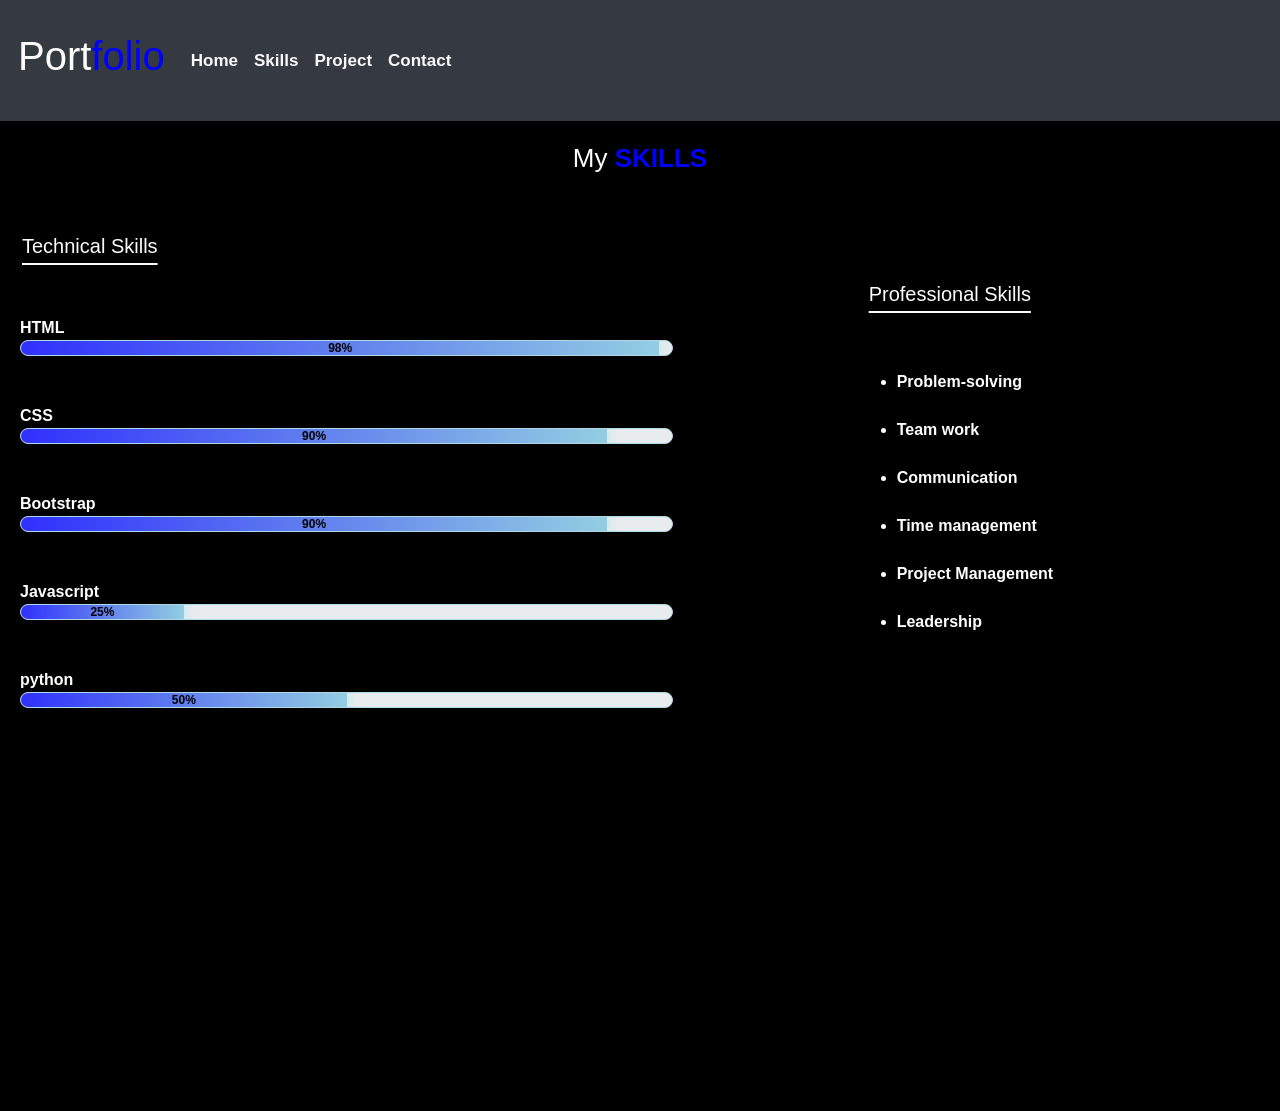
<file: skill.html>
<!DOCTYPE html>
<html lang="en">
<head>
    <meta charset="UTF-8">
    <meta name="viewport" content="width=device-width, initial-scale=1.0">
    <title>skills</title>
    <link rel="stylesheet" href="style.css">
    <link rel="stylesheet" href="https://cdn.jsdelivr.net/npm/bootstrap@4.5.3/dist/css/bootstrap.min.css" integrity="sha384-TX8t27EcRE3e/ihU7zmQxVncDAy5uIKz4rEkgIXeMed4M0jlfIDPvg6uqKI2xXr2" crossorigin="anonymous">
    <script src="https://code.jquery.com/jquery-3.5.1.slim.min.js" integrity="sha384-DfXdz2htPH0lsSSs5nCTpuj/zy4C+OGpamoFVy38MVBnE+IbbVYUew+OrCXaRkfj" crossorigin="anonymous"></script>
<script src="https://cdn.jsdelivr.net/npm/popper.js@1.16.1/dist/umd/popper.min.js" integrity="sha384-9/reFTGAW83EW2RDu2S0VKaIzap3H66lZH81PoYlFhbGU+6BZp6G7niu735Sk7lN" crossorigin="anonymous"></script>
<script src="https://cdn.jsdelivr.net/npm/bootstrap@4.5.3/dist/js/bootstrap.min.js" integrity="sha384-w1Q4orYjBQndcko6MimVbzY0tgp4pWB4lZ7lr30WKz0vr/aWKhXdBNmNb5D92v7s" crossorigin="anonymous"></script>
</head>
<body>
    <nav class="navbar navbar-expand-lg navbar-light bg-dark ">
            <a class="navbar-brand  font-weight-bold text-light" href="#"><h1>Port<span1>folio</span1></h1></a>
            <button class="navbar-toggler bg-info rounded-pill" type="button" data-toggle="collapse" data-target="#navbarNavDropdown" aria-controls="navbarNavDropdown" aria-expanded="false" aria-label="Toggle navigation">
                <span class="navbar-toggler-icon"></span>
            </button>
            <div class="collapse navbar-collapse" id="navbarNavDropdown">

                <ul class="navbar-nav font-weight-bold ">
                    <li class="nav-item active">
                        <a class="nav-link text-light" href="index.html">Home <span class="sr-only">(current)</span></a>
                    </li>
                    <li class="nav-item">
                        <a class="nav-link text-light" href="#">Skills</a>
                    </li>
                    <li class="nav-item ">
                        <a class="nav-link text-light" href="Projects.html">Project</a>
                    </li>
                    <li class="nav-item ">
                        <a class="nav-link text-light" href="contact.html">Contact</a>
                    </li>
                    
                </ul>

            </div>
        </nav> 



        <div class="skills"> 
        <h1 class="heading">My <span style="color:blue">SKILLS</span></h1><br><br>
        
        <section class="row" > 
            <div class="col-12 col-lg-8">
                <h1 class="Skill">Technical Skills</h1><br>
                <div class="Technical-bars">
                    <div class="bars">
                        <div class="info">
                            <i class="fa-brands fa-html5 my-icon" style="color: rgb(214, 82, 16);"></i><br>
                            <span>HTML</span>
                        </div>
                        <div class="progress-line HTML">
                            <span><div class="progress" 
                                style="border:1px solid lightblue;box-shadow: 6px 2px 4px bl; border-radius:10px;">
                        <div class="progress-bar" role="progressbar" style=" background:linear-gradient(to right, rgba(0, 0, 255, 0.796) , rgb(146, 206, 226)); color:black; font-weight: bold; width: 98%;" aria-valuenow="25" aria-valuemin="0" aria-valuemax="100">98%</div>
                        </div></span>
                        </div>
                    </div>
                </div>
            <br>

                <div class="Technical-bars">
                    <div class="bars">
                        <div class="info">
                            <i class="fa-brands fa-css my-icon" style="color: rgb(22, 88, 195);"></i><br>
                            <span>CSS</span>
                        </div>
                        <div class="progress-line CSS">
                            <span><div class="progress" 
                                style="border-radius:10px; ; border:1px solid lightblue;">
                            <div class="progress-bar" role="progressbar" style="background:linear-gradient(to right, rgba(0, 0, 255, 0.796) , rgb(146, 206, 226)); color:black; font-weight: bold; width: 90%;" aria-valuenow="25" aria-valuemin="0" aria-valuemax="100">90%</div>
                            </div></span>
                        </div>
                    </div>
                </div>
            <br>

                <div class="Technical-bars">
                    <div class="bars">
                        <div class="info">
                            <i class="fa-brands fa-bootstrap my-icon" style="color: rgb(140, 20, 201);"></i><br>
                            <span>Bootstrap</span>
                        </div>
                        <div class="progress-line html">
                            <span><div class="progress" 
                                style="border-radius:10px;  border:1px solid lightblue;">
                                <div class="progress-bar" role="progressbar" style=" background:linear-gradient(to right, rgba(0, 0, 255, 0.796) , rgb(146, 206, 226)); color:black; font-weight: bold; width: 90%;" aria-valuenow="25" aria-valuemin="0" aria-valuemax="100">90%</div>
                                </div></span>
                        </div>
                    </div>
                </div>
                <br>

                <div class="Technical-bars">
                    <div class="bars">
                        <div class="info">
                            <i class="fa-brands fa-js my-icon" style="color: rgb(225, 244, 19);"></i><br>
                            <span>Javascript</span>
                        </div>
                        <div class="progress-line Javascript">
                            <span><div class="progress" style="border-radius:10px; ; border:1px solid lightblue;">
                                <div class="progress-bar" role="progressbar" style="background:linear-gradient(to right, rgba(0, 0, 255, 0.796) , rgb(146, 206, 226)); color:black; font-weight: bold;
                                width: 25%;" aria-valuenow="25" aria-valuemin="0" aria-valuemax="100">25%</div>
                                </div>
                            </span>
                        </div>
                    </div>
                </div>
                <br>

                <div class="Technical-bars">
                    <div class="bars">
                        <div class="info">  
                            <i class="fa-brands fa-python my-icon" style="color: blue;"></i><br>
                            <span>python</span>
                        </div>
                        <div class="progress-line python">
                            <span><div class="progress" style="border-radius:10px; border:1.5px solid lightblue;">
                            <div class="progress-bar" role="progressbar" style=" background:linear-gradient(to right, rgba(0, 0, 255, 0.796) , rgb(146, 206, 226)); color:black; font-weight: bold;  width: 50%;" aria-valuenow="25" aria-valuemin="0" aria-valuemax="100">50%</div>
                            </div></span>
                        </div>
                    </div>
                </div>
            </div>
        
            <div class=" col-12 col-lg-4">
                <br><br>
                <h1 class="Skill">Professional Skills</h1>
                <br>
                <ul>
                    <li>Problem-solving</li><br>
                    <li>Team work</li><br>
                    <li>Communication</li><br>
                    <li>Time management</li><br>
                    <li>Project Management</li><br>
                    <li>Leadership</li><br>

                </ul>     
            </div>
        </section>

        
    </div>
</body>
</html>
</file>
<file: style.css>
*{
    margin:0;
    padding:0;
    box-sizing:border-box;
}

body{
    background-color: black;
}


.home{
  background-color: black;
  width:100%;
  min-height:150vh;
  height:auto;
  padding:20px 20px 60px;
  overflow:hidden;
}
.bitmoji{
    margin-left:20px;
    animation: floatImage 2s ease-in-out infinite;
}
@keyframes floatImage{
    0%{ transform: translateY(0px); }
    50%{ transform: translateY(-24px); }
    100%{ transform: translateY(0px); }
}
span1{
  color:blue;
}
.content{
   padding:10px;
   width:100%;
   color:white;
   text-align:center;
}
h1,p,h3{
      padding:2px;
      color:#fdfcfc;
      text-align:justify;
}
h1{
   font-size: 26px;
}
h3{
      font-size: 15px;
}
p{
       font-size: 15px;
}
img{
  width:80%;
  border-radius: 50%;
  box-shadow: 0px 0px 10px 2px aqua;
}
img:hover{
  transform: rotate(360deg);
  transition: 1s;
}
button{
  margin:40px;
   width:100px;
   height:40px;
   border:none;
   font-size: 18px;
   color:white;
   border:2px solid rgba(0, 0, 255, 0.796);
   background-color:rgba(0, 0, 255, 0.796);
   transition: transform .3s ease, box-shadow .3s ease, background-color .3s ease;
}
.btn1{
  width:150px;
  height:40px;
}
.btn1:hover{
  background-color: #5ce9ecb3;
  border:none;
  transform: translateY(-4px) scale(1.05);
  box-shadow: 0 8px 20px rgba(92,233,236,.45);
}
.btn2{
  background-color: transparent;
}
.btn2:hover{
  transform: scale(1.08);
  box-shadow: 0 6px 16px rgba(0,0,255,.4);
}

/* ---- Front intro panel ---- */
.front{
  font-family:Georgia, 'Times New Roman', Times, serif;
  display: flex;
  justify-content: center;
  align-items: center;
  width:100%;
  height:100vh;
  background: linear-gradient(to bottom right ,black, rgba(0, 0, 255, 0.796) , rgb(146, 206, 226));
}
h{
  font-size: 34px;
  color:rgb(168, 241, 245);
  background-color: transparent;
}
.fade-up{
  animation:fadeUp 1.4s ease-in-out infinite alternate;
}
@keyframes fadeUp{
  from{
    opacity:0.1;
    transform: translateY(50px);
  }
  to{
    opacity:1;
    transform: translateY(0px);
  }
}

/* ---- Responsive Navbar */
.navbar-brand{
  color:aqua;
  font-size:20px;
  margin-right:auto;
}
.navbar{
  padding:10px 14px;
  flex-wrap:wrap;
}
.navbar-toggler{
  border:none;
  padding:6px 10px;
}
.navbar-toggler:focus{
  outline:none;
  box-shadow:0 0 0 2px rgba(0,255,255,.4);
}
.navbar-collapse{
  margin-top:14px;
}
.navbar-nav{
  width:100%;
}
.navbar-nav .nav-item{
  border-top:1px solid rgba(255,255,255,.12);
}
.navbar-nav .nav-item:first-child{
  border-top:none;
}
.navbar-nav .nav-link{
  padding:12px 4px;
  font-size:17px;
  position:relative;
}
.navbar-nav .nav-link::after{
  content:"";
  position:absolute;
  left:0;
  bottom:0;
  width:0%;
  height:2px;
  background:aqua;
  transition:width .3s ease;
}
.navbar-nav .nav-link:hover::after{
  width:100%;
}
.navbar-nav .nav-link:hover{
  color:aqua !important;
  transition:color .3s ease;
}

/* ---- Skills section ---- */
.skills{
  background-color: black;
  width:100%;
  min-height:180vh;
  height:auto;
  padding:20px 20px 60px;
  overflow:hidden;
}
.heading{
  text-align: center;
  font-size:26px;
}
.Skill{
  text-decoration:underline;
  text-underline-offset: 10px;
  font-size:20px;
}
span{
  color:white;
  font-weight: bold;
}
.progress{
  width:100%;
}
.info{
   text-align: center;
}
.my-icon{
    height:30px;
    width:50px;
}
ul{
  padding:30px;
}
li{
  color:white;
  font-weight: bold;
}

.Technical-bars{
  border-radius:10px;
}
.Technical-bars:focus-within{
  outline:2px solid aqua;
  outline-offset:4px;
}
.progress-bar{
  position:relative;
  overflow:hidden;
  width:0%; /* JS animates this to data-percent */
  color:black;
  font-weight:bold;
  background:linear-gradient(to right, rgba(0, 0, 255, 0.796) , rgb(146, 206, 226));
  box-shadow:0 0 12px rgba(92,233,236,.5);
  transition: width 1s ease-out infinite;
}
  
.progress-bar::after{
  content:"";
  position:absolute;
  top:0; left:-100%;
  width:100%;
  height:100%;
  background:linear-gradient(
    to right,
    rgba(255,255,255,0) 0%,
    rgba(255,255,255,.45) 50%,
    rgba(255,255,255,0) 100%
  );
  animation:shimmer 1.4s ease-in-out 1s 1;
}
@keyframes shimmer{
  0%{ left:-100%; }
  100%{ left:100%; }
}

/* ---- Projects section ---- */
.Projects{
  padding:10px 10px 60px;
  min-height:350vh;
  height:auto;
  background-color:black;
  overflow:hidden;
}
.card-list{
  display:flex;
  flex-direction:column;
  justify-content: center;
  align-items:center;
}
.card{
  margin:25px;
  overflow:hidden;
  border-radius:12px;
  transition: transform .4s ease, box-shadow .4s ease;
}
.card:hover{
  transform: translateY(-10px) scale(1.03);
  box-shadow: 0 15px 30px rgba(0, 255, 255, 0.25);
}
.card img{
  transition: transform .5s ease;
}
.card:hover img{
  transform: scale(1.12);
}

/* ---- Contacts section ---- */
.contacts{
  background-color: black;
  padding:10px 10px 60px;
  width:100%;
  min-height:180vh;
  height:auto;
  overflow:hidden;
}
a:hover{
  color:green;
}
.cont-img{
  height:250px;
  width:90%;
  margin-left: 20px;
}
.text{
  border:5px solid lightblue;
  background-color: transparent;
}

/* ---- Footer ---- */
footer{
    color:#fff;
    background: linear-gradient(to bottom right ,black, rgba(0, 0, 255, 0.796) , rgb(146, 206, 226));
}
.footer-container{
    width:100%;
    max-width:1180px;
    margin:auto;
    padding:0 20px;
    display:flex;
    flex-direction:column;
    align-items:center;
    text-align:center;
    gap:30px;
}
.footer-container h2{
    font-family:'Playfair Display',serif;
    font-size:26px;
    margin-bottom:16px;
}
.footer-container h3{
    font-size:18px;
    margin-bottom:18px;
}
.footer-container p{
    max-width:320px;
    margin:0 auto;
    color:rgba(255,255,255,.78);
    line-height:1.8;
}
.footer-container ul{
    list-style:none;
}
.footer-container li{
    margin-bottom:12px;
}
.footer-container a{
    color:rgba(255,255,255,.78);
    text-decoration:none;
    transition:.3s;
}
.footer-container a:hover{
    color:#fff;
}
.social-icons{
    display:flex;
    gap:14px;
    flex-wrap:wrap;
    justify-content:center;
}
.social-icons a{
    width:38px;
    height:38px;
    border-radius:50%;
    display:grid;
    place-items:center;
    background:rgba(255,255,255,.14);
    border:1px solid rgba(255,255,255,.18);
}
.social-icons a:hover{
    background:#fff;
    color:aqua;
    transform:translateY(-4px) rotate(8deg);
}
footer hr{
    width:90%;
    max-width:1180px;
    margin:42px auto 22px;
    border:0;
    border-top:1px solid rgba(255,255,255,.2);
}
.copyright{
    text-align:center;
    color:rgba(255,255,255,.72);
    font-size:14px;
    padding:0 10px;
}



/* MEDIUM SCREENS      */

@media (min-width:768px){

  .home{
    min-height:130vh;
  }
  .content{
   padding:20px;
  }
  .bitmoji{
    margin-left:50px;
  }
  h1{
    font-size:34px;
  }
  h3{
    font-size:18px;
  }
  p{
    font-size:17px;
  }
  h{
    font-size:48px;
  }

  .navbar{
    padding:12px 20px;
  }
  .navbar-brand{
    font-size:26px;
  }
  .navbar-collapse{
    margin-top:0;
  }
  .navbar-nav{
    width:auto;
  }
  .navbar-nav .nav-item{
    border-top:none;
  }
  .navbar-nav .nav-link{
    padding:.5rem 1rem;
    font-size:16px;
  }

  .skills{
    min-height:110vh;
  }
  .progress{
    width:90%;
  }

  .Projects{
    min-height: 135vh;
  }

  .contacts{
    min-height: auto;
    padding:60px 20px 80px;
  }
  .cont-img{
    width:50%;
    margin-left:200px;
  }
  form{
    width: 70%;
    margin: 0 auto;
  }
  form .form-control{
    width: 100%;
    font-size: 16px;
    padding: 12px 15px;
  }
  form button{
    margin: 20px auto;
    display: block;
  }

  footer{
    margin-top:70px;
    padding-top:46px;
  }
  .footer-container{
    display:grid;
    grid-template-columns:1.5fr 1fr 1fr;
    gap:40px;
    align-items:start;
    text-align:left;
    padding:0 30px;
  }
  .footer-container h2{
    font-size:34px;
  }
  .footer-container h3{
    font-size:20px;
  }
  .footer-container p{
    margin:0;
  }
  .social-icons{
    justify-content:flex-start;
  }
  .social-icons a{
    width:42px;
    height:42px;
  }
}



/* LARGE SCREENS     */

@media (min-width:1024px){

  body{
    font-family: Arial, Helvetica, sans-serif;
  }

  .home{
    min-height:100vh;
    padding:20px;
  }
  .section{
    display:flex;
    justify-content:space-between;
  }
  .content{
    width:60%;
  }
  h1{
    font-size: 40px;
  }
  h3{
    font-size: 25px;
  }
  p{
    font-size: 20px;
  }
  h{
    font-size:64px;
  }
  img{
    width:25%;
  }

  .navbar{
    padding:14px 26px;
  }
  .navbar-brand{
    font-size:28px;
  }
  .navbar-nav .nav-link{
    padding:.6rem 1.1rem;
    font-size:17px;
  }

  .skills{
    min-height:110vh;
  }
  .progress{
    width:80%;
    /* box-shadow: 6px 15px 2px rgb(36, 4, 67); */
  }
  .info{
    text-align: justify;
  }

  .Projects{
    padding:10px;
    min-height:130vh;
    background-color:black;
  }
  .card{
    margin:15px;
  }

  .cont-img{
    width:50%;
    height:100%;
  }
  form{
    width:50%;
    margin-left: 350px;
  }
}
</file>
